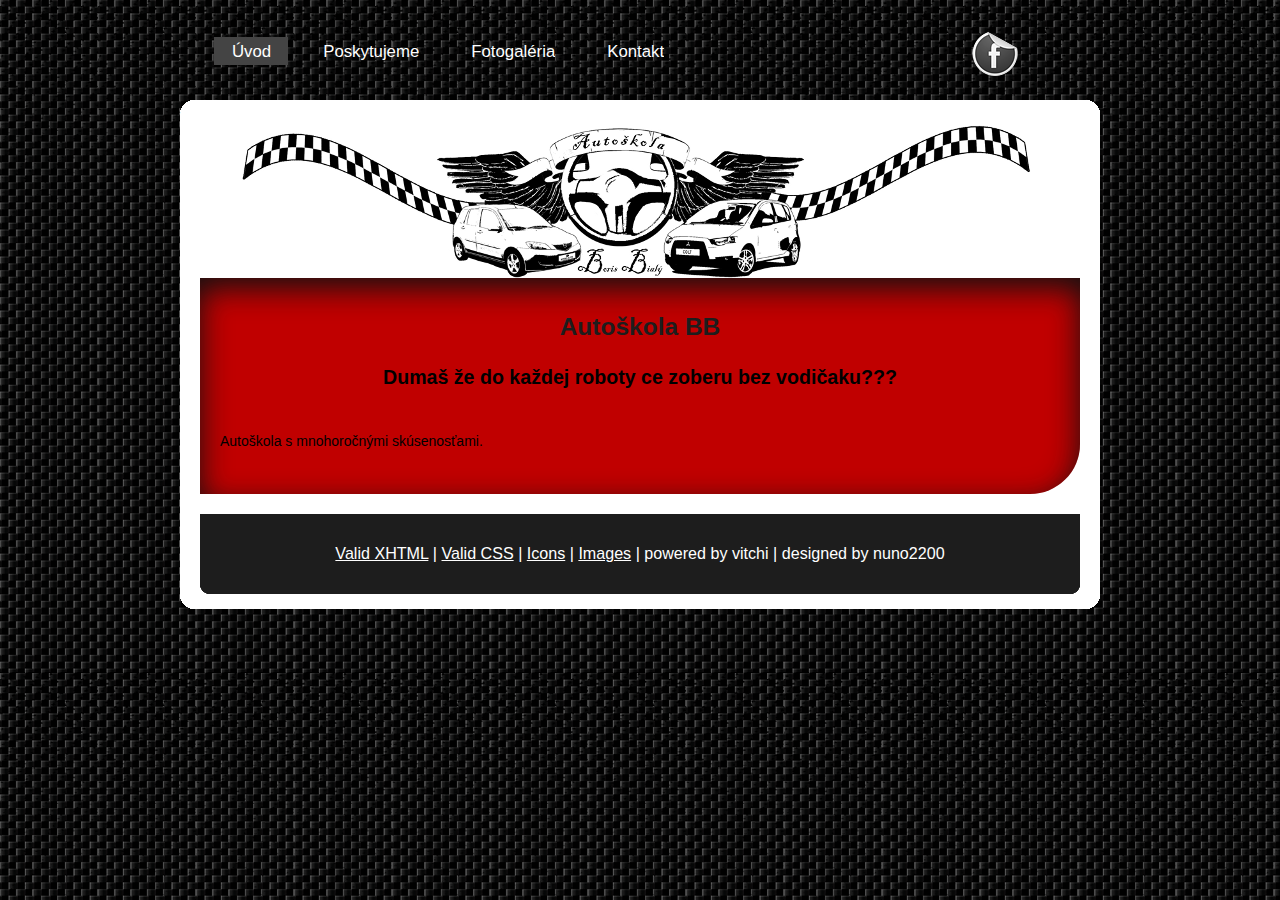
<file: index.html>
<!DOCTYPE html PUBLIC "-//W3C//DTD XHTML 1.1//EN" "http://www.w3.org/TR/xhtml11/DTD/xhtml11.dtd">
<html xmlns="http://www.w3.org/1999/xhtml" xml:lang="en">

<head>
  <!-- Global site tag (gtag.js) - Google Analytics -->
  <script async src="https://www.googletagmanager.com/gtag/js?id=UA-47085239-2"></script>
  <script>
    window.dataLayer = window.dataLayer || [];
    function gtag(){dataLayer.push(arguments);}
    gtag('js', new Date());

    gtag('config', 'UA-47085239-2');
  </script>

  <title>Autoškola BB, Humenné</title>
  <meta http-equiv="content-type" content="text/html; charset=utf-8" />
  <meta name="keywords" content="autoškola, humenne, autoskola humenne, bb, autoskola bb, autoskola, Boris Bialý, vodicksy preukaz, vodičský preukaz, humenné" />
  <meta name="description" content="Autoškola BB, Humenné." />
  <meta name="robots" content="index" />
  <link rel="stylesheet" type="text/css" href="css/style.css" />
  <link rel="shortcut icon" href="favicon.ico" type="image/x-icon" />
  <!--[if lt IE 9]>
  <script src="http://ie7-js.googlecode.com/svn/version/2.1(beta4)/IE9.js"></script>
  <![endif]-->
  <script type="text/javascript" src="js/jquery.min.js"></script>
  <script type="text/javascript" src="js/jquery.easing.min.js"></script>
  <script type="text/javascript" src="js/jquery.lavalamp.min.js"></script>
  <script type="text/javascript" src="js/image_fade.js"></script>
  <script type="text/javascript">
    $(function() {
      $("#lava_menu").lavaLamp({
        fx: "backout",
        speed: 700
      });
    });
  </script>

</head>

<body>
  <div id="main">
    <div id="header">  
	  <div id="menubar">
        <ul class="lavaLampWithImage" id="lava_menu">
          <li class="current"><a href="index.html">Úvod</a></li>
          <li><a href="poskytujeme.html">Poskytujeme</a></li>
          <li><a href="foto.html">Fotogaléria</a></li>
          <li><a href="kontakt.html">Kontakt</a></li>
        </ul>
	    <div id="contact">
          <a href="https://www.facebook.com/BBAutoskola"><img src="images/icons/facebook.png" alt="facebook" /></a>
	    </div><!--close contact-->
	  </div><!--close menubar-->	  
    </div><!--close header-->			
  
    <div class="container_header"><p>&nbsp;</p></div>
      <div id="banner">  
		<div id="banner_content">
		</div><!--close banner_content-->	
      </div><!--close banner-->		
    <div id="site_content">
      <div id="content">
        <div class="content_item">
          <h1 style="text-align:center;">Autoškola BB</h1>
          <p style="text-align:center; font-size:1.4em"><strong>Dumaš že do každej roboty ce zoberu bez vodičaku???</strong></p>
		      <br />
		      <p>Autoškola s mnohoročnými skúsenosťami.</p>
          <!--
		      <p>
		Momentálne ceny autoškoly:<br />      
        <b>cena:</b> 350&euro; 
        </p>
        -->
    </div><!--close content_item-->	
	    
         <br style="clear:both;" />
      </div><!--close content-->	
    </div><!--close site_content-->	
    <div id="footer">  
	  <div id="footer_content">
        <a href="http://validator.w3.org/check?uri=referer">Valid XHTML</a> | <a href="http://jigsaw.w3.org/css-validator/check/referer">Valid CSS</a> | <a href="http://dryicons.com/">Icons</a> | <a href="http://www.pdphoto.org/">Images</a> | powered by vitchi | designed by nuno2200
      </div><!--close footer_content-->	
    </div><!--close footer-->	
  </div><!--close main-->	
  <div class="container_footer">&nbsp;</div>
  <p style="float: left;padding: 0;">&nbsp;</p>

</body>
</html>
</file>
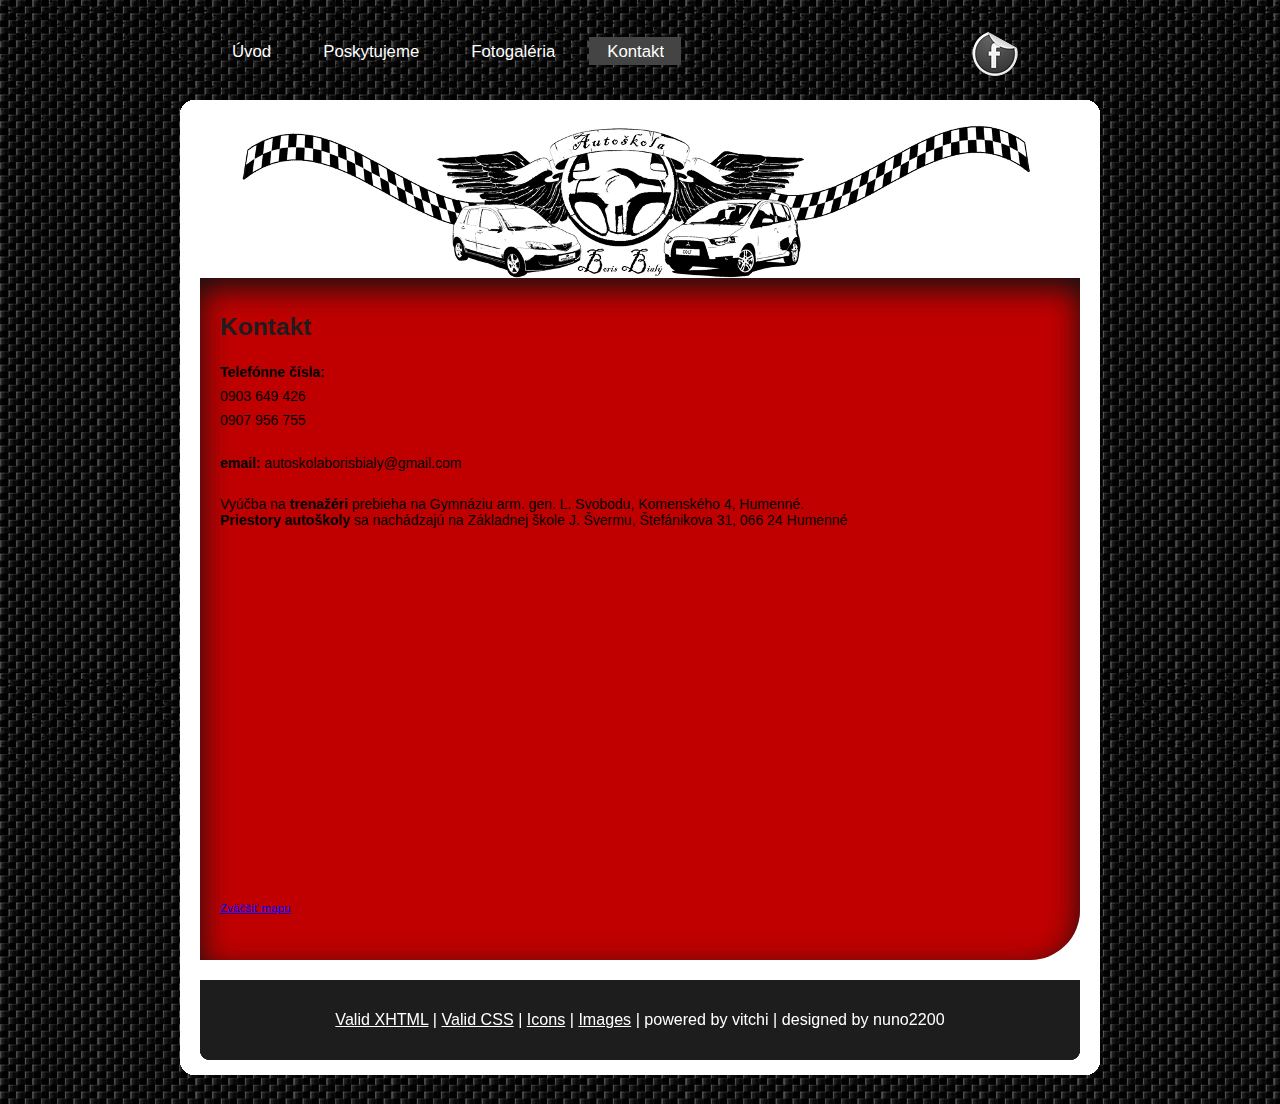
<file: kontakt.html>
<!DOCTYPE html PUBLIC "-//W3C//DTD XHTML 1.1//EN" "http://www.w3.org/TR/xhtml11/DTD/xhtml11.dtd">
<html xmlns="http://www.w3.org/1999/xhtml" xml:lang="en">

<head>
  <!-- Global site tag (gtag.js) - Google Analytics -->
  <script async src="https://www.googletagmanager.com/gtag/js?id=UA-47085239-2"></script>
  <script>
    window.dataLayer = window.dataLayer || [];
    function gtag(){dataLayer.push(arguments);}
    gtag('js', new Date());

    gtag('config', 'UA-47085239-2');
  </script>
	
  <title>Autoškola BB, Humenné</title>
  <meta http-equiv="content-type" content="text/html; charset=utf-8" />
  <meta name="keywords" content="autoškola, humenne, autoskola humenne, bb, autoskola bb, autoskola, Boris Bialý, vodicksy preukaz, vodičský preukaz, humenné" />
  <meta name="description" content="Autoškola BB, Humenné." />
  <meta name="robots" content="index" />
  <link rel="stylesheet" type="text/css" href="css/style.css" />
  <link rel="shortcut icon" href="favicon.ico" type="image/x-icon" />
  <!--[if lt IE 9]>
  <script src="http://ie7-js.googlecode.com/svn/version/2.1(beta4)/IE9.js"></script>
  <![endif]-->
  <script type="text/javascript" src="js/jquery.min.js"></script>
  <script type="text/javascript" src="js/jquery.easing.min.js"></script>
  <script type="text/javascript" src="js/jquery.lavalamp.min.js"></script>
  <script type="text/javascript" src="js/image_fade.js"></script>
  <script type="text/javascript">
    $(function() {
      $("#lava_menu").lavaLamp({
        fx: "backout",
        speed: 700
      });
    });
    

  </script>
  <!-- Hotjar Tracking Code for http://autoskola-bb.eu/ -->
  <script>
    (function(h,o,t,j,a,r){
        h.hj=h.hj||function(){(h.hj.q=h.hj.q||[]).push(arguments)};
        h._hjSettings={hjid:1245167,hjsv:6};
        a=o.getElementsByTagName('head')[0];
        r=o.createElement('script');r.async=1;
        r.src=t+h._hjSettings.hjid+j+h._hjSettings.hjsv;
        a.appendChild(r);
    })(window,document,'https://static.hotjar.com/c/hotjar-','.js?sv=');
  </script>
</head>

<body>
  <div id="main">
    <div id="header">  
	  <div id="menubar">
        <ul class="lavaLampWithImage" id="lava_menu">
          <li><a href="index.html">Úvod</a></li>
          <li><a href="poskytujeme.html">Poskytujeme</a></li>
          <li><a href="foto.html">Fotogaléria</a></li>
          <li class="current"><a href="kontakt.html">Kontakt</a></li>
        </ul>
	    <div id="contact">
          <a href="https://www.facebook.com/BBAutoskola"><img src="images/icons/facebook.png" alt="facebook" /></a>
	    </div><!--close contact-->
	  </div><!--close menubar-->	  
    </div><!--close header-->			
  
    <div class="container_header"><p>&nbsp;</p></div>
      <div id="banner">  
		<div id="banner_content">
		</div><!--close banner_content-->	
      </div><!--close banner-->		
    <div id="site_content">
      <div id="content">
        <div class="content_item">
         <h1>Kontakt</h1>
        <p><b>Telefónne čísla:</b><br />
        0903 649 426 <br />
        0907 956 755 <br />
        </p>
        <p><b>email:</b>
        autoskolaborisbialy@gmail.com <br />
        </p>
        Vyúčba na <b>trenažéri</b> prebieha na Gymnáziu arm. gen. L. Svobodu, Komenského 4, Humenné.<br />
        <b>Priestory autoškoly</b> sa nachádzajú na Základnej škole J. Švermu, Štefánikova 31, 066 24 Humenné
        <p id="map">
        <iframe width="425" height="350" frameborder="0" scrolling="no" marginheight="0" marginwidth="0" src="http://maps.google.sk/maps?f=q&amp;source=s_q&amp;hl=sk&amp;geocode=&amp;q=stefanikova+31+humenne&amp;aq=&amp;sll=48.932371,21.908603&amp;sspn=0.012461,0.027595&amp;t=h&amp;g=stefanikova+%23!+humenne&amp;ie=UTF8&amp;hq=&amp;hnear=%C5%A0tef%C3%A1nikova+1526%2F31,+06601+Humenn%C3%A9&amp;ll=48.932368,21.908584&amp;spn=0.006231,0.013797&amp;z=14&amp;output=embed"></iframe><br /><small><a href="http://maps.google.sk/maps?f=q&amp;source=embed&amp;hl=sk&amp;geocode=&amp;q=stefanikova+31+humenne&amp;aq=&amp;sll=48.932371,21.908603&amp;sspn=0.012461,0.027595&amp;t=h&amp;g=stefanikova+%23!+humenne&amp;ie=UTF8&amp;hq=&amp;hnear=%C5%A0tef%C3%A1nikova+1526%2F31,+06601+Humenn%C3%A9&amp;ll=48.932368,21.908584&amp;spn=0.006231,0.013797&amp;z=14" style="color:#0000FF;text-align:left">Zväčšiť mapu</a></small>
        </p>
		</div><!--close content_item-->	
	    
         <br style="clear:both;" />
      </div><!--close content-->	
    </div><!--close site_content-->	
    <div id="footer">  
	  <div id="footer_content">
        <a href="http://validator.w3.org/check?uri=referer">Valid XHTML</a> | <a href="http://jigsaw.w3.org/css-validator/check/referer">Valid CSS</a> | <a href="http://dryicons.com/">Icons</a> | <a href="http://www.pdphoto.org/">Images</a> | powered by vitchi | designed by nuno2200
      </div><!--close footer_content-->	
    </div><!--close footer-->	
  </div><!--close main-->	
  <div class="container_footer">&nbsp;</div>
  <p style="float: left;padding: 0;">&nbsp;</p>

</body>
</html>
</file>
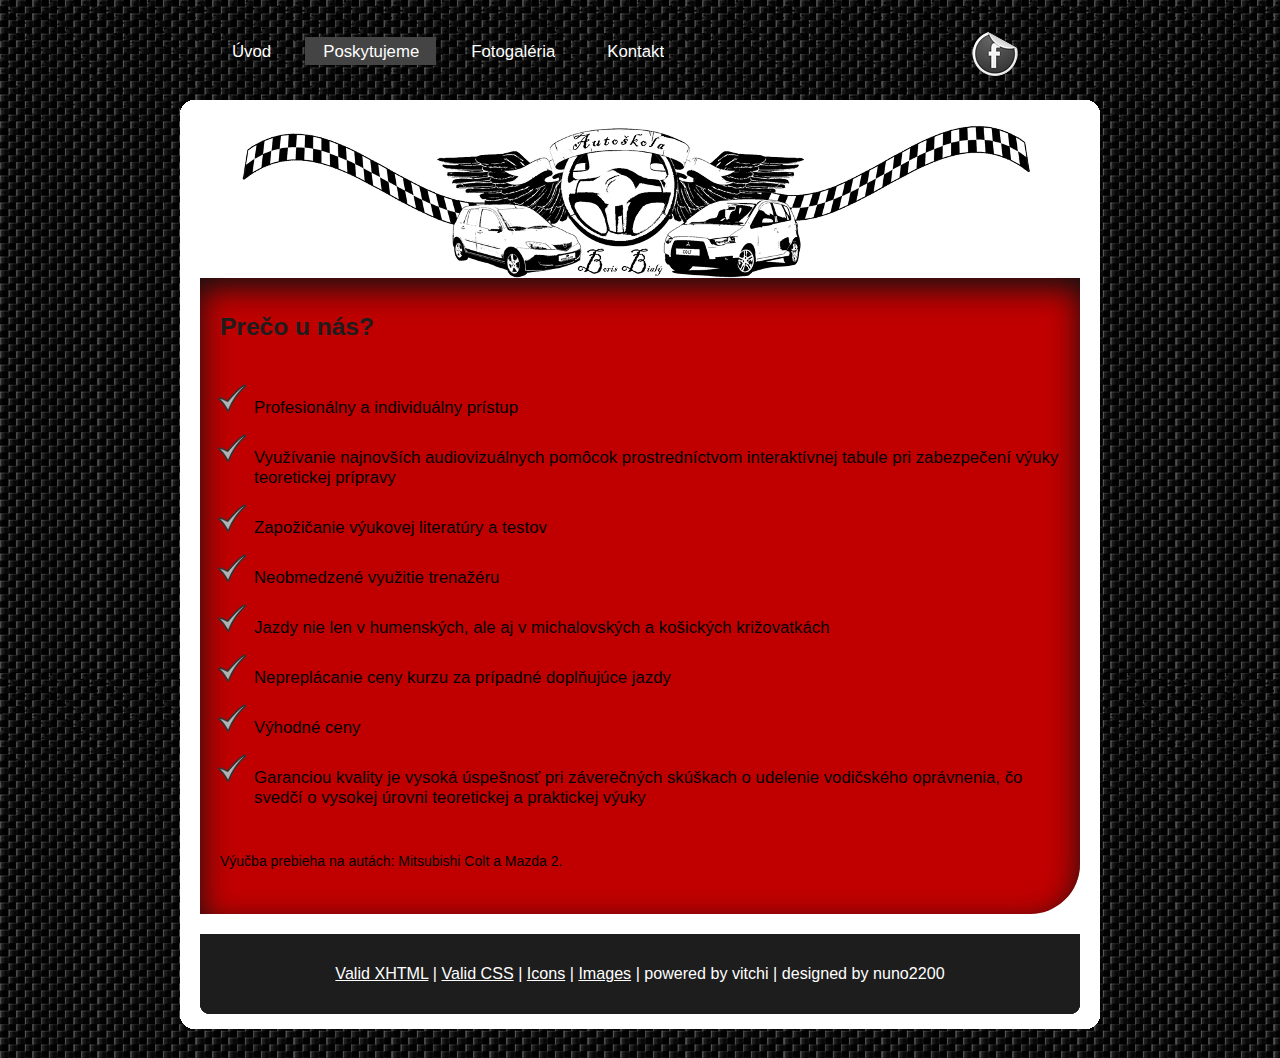
<file: poskytujeme.html>
<!DOCTYPE html PUBLIC "-//W3C//DTD XHTML 1.1//EN" "http://www.w3.org/TR/xhtml11/DTD/xhtml11.dtd">
<html xmlns="http://www.w3.org/1999/xhtml" xml:lang="en">

<head>
  <!-- Global site tag (gtag.js) - Google Analytics -->
  <script async src="https://www.googletagmanager.com/gtag/js?id=UA-47085239-2"></script>
  <script>
    window.dataLayer = window.dataLayer || [];
    function gtag(){dataLayer.push(arguments);}
    gtag('js', new Date());

    gtag('config', 'UA-47085239-2');
  </script>
	
  <title>Autoškola BB, Humenné</title>
  <meta http-equiv="content-type" content="text/html; charset=utf-8" />
  <meta name="keywords" content="autoškola, humenne, autoskola humenne, bb, autoskola bb, autoskola, Boris Bialý, vodicksy preukaz, vodičský preukaz, humenné" />
  <meta name="description" content="Autoškola BB, Humenné." />
  <meta name="robots" content="index" />
  <link rel="stylesheet" type="text/css" href="css/style.css" />
  <link rel="shortcut icon" href="favicon.ico" type="image/x-icon" />
  <!--[if lt IE 9]>
  <script src="http://ie7-js.googlecode.com/svn/version/2.1(beta4)/IE9.js"></script>
  <![endif]-->
  <script type="text/javascript" src="js/jquery.min.js"></script>
  <script type="text/javascript" src="js/jquery.easing.min.js"></script>
  <script type="text/javascript" src="js/jquery.lavalamp.min.js"></script>
  <script type="text/javascript" src="js/image_fade.js"></script>
  <script type="text/javascript">
    $(function() {
      $("#lava_menu").lavaLamp({
        fx: "backout",
        speed: 700
      });
    });
  </script>
  <!-- Hotjar Tracking Code for http://autoskola-bb.eu/ -->
  <script>
    (function(h,o,t,j,a,r){
        h.hj=h.hj||function(){(h.hj.q=h.hj.q||[]).push(arguments)};
        h._hjSettings={hjid:1245167,hjsv:6};
        a=o.getElementsByTagName('head')[0];
        r=o.createElement('script');r.async=1;
        r.src=t+h._hjSettings.hjid+j+h._hjSettings.hjsv;
        a.appendChild(r);
    })(window,document,'https://static.hotjar.com/c/hotjar-','.js?sv=');
  </script>
</head>

<body>
  <div id="main">
    <div id="header">  
	  <div id="menubar">
        <ul class="lavaLampWithImage" id="lava_menu">
          <li><a href="index.html">Úvod</a></li>
          <li class="current"><a href="poskytujeme.html">Poskytujeme</a></li>
          <li><a href="foto.html">Fotogaléria</a></li>
          <li><a href="kontakt.html">Kontakt</a></li>
        </ul>
	    <div id="contact">
          <a href="https://www.facebook.com/BBAutoskola"><img src="images/icons/facebook.png" alt="facebook" /></a>
	    </div><!--close contact-->
	  </div><!--close menubar-->	  
    </div><!--close header-->			
  
    <div class="container_header"><p>&nbsp;</p></div>
      <div id="banner">  
		<div id="banner_content">
		</div><!--close banner_content-->	
      </div><!--close banner-->		
    <div id="site_content">
      <div id="content">
        <div class="content_item">
          
          <h1>Prečo u nás?</h1>
        <p>  
        <ul style="font-size: 1.2em;">
         <li>Profesionálny a individuálny prístup</li>
         <li>Využívanie najnovších audiovizuálnych pomôcok prostredníctvom interaktívnej tabule pri zabezpečení výuky teoretickej prípravy</li>
         <li>Zapožičanie výukovej literatúry a testov</li>
         <li>Neobmedzené využitie trenažéru</li>
         <li>Jazdy nie len v humenských, ale aj v michalovských a košických križovatkách</li>
         <li>Nepreplácanie ceny kurzu za prípadné doplňujúce jazdy</li>
         <li>Výhodné ceny</li>
         <li>Garanciou kvality je vysoká úspešnosť pri záverečných skúškach o udelenie vodičského oprávnenia, čo svedčí o vysokej úrovni teoretickej a praktickej výuky</li>
        </ul>
        </p>
        <p>
        Výučba prebieha na autách: Mitsubishi Colt a Mazda 2.
        </p>
        
        
		</div><!--close content_item-->	
	    
         <br style="clear:both;" />
      </div><!--close content-->	
    </div><!--close site_content-->	
    <div id="footer">  
	  <div id="footer_content">
        <a href="http://validator.w3.org/check?uri=referer">Valid XHTML</a> | <a href="http://jigsaw.w3.org/css-validator/check/referer">Valid CSS</a> | <a href="http://dryicons.com/">Icons</a> | <a href="http://www.pdphoto.org/">Images</a> | powered by vitchi | designed by nuno2200
      </div><!--close footer_content-->	
    </div><!--close footer-->	
  </div><!--close main-->	
  <div class="container_footer">&nbsp;</div>
  <p style="float: left;padding: 0;">&nbsp;</p>

</body>
</html>
</file>
<file: css/style.css>
html
{ height: 100%;}

*
{ margin: 0;
  padding: 0;}


body
{ 
font: normal 14px sans-serif;
  background-image: url(../images/pozadie_lave3.PNG);
  margin-top: 30px;}

p
{ padding: 0 0 20px 0;
  line-height: 1.7em;}
  
img
{ border: 0;}

li{
	list-style-image: url(../images/oka.png);
}

#map{
	margin-top:10px;
}

h1, h2, h3, h4, h5, h6 
{ font: bold 175% 'liberation sans', arial, sans-serif;  
  color: #1D1D1D;
  margin: 0 0 15px 0;
  padding: 15px 0 5px 0;}

h2
{ font: bold 165% 'liberation sans', arial, sans-serif;}

h3
{ font: bold 125% 'liberation sans', arial, sans-serif;  
  padding: 0 0 5px 0;
  color: #1D1D1D;}

h4, h5, h6
{ margin: 0;
  padding: 0 0 5px 0;
  font: bold 110% 'liberation sans', arial, sans-serif;          
  color: #1D1D1D;
  line-height: 1.5em;}

h5, h6
{/* font: italic 95% arial, sans-serif;   */
  color: #1D1D1D;
  padding-bottom: 15px;}

h6
{ color: #362C20;}

a, a:hover
{ background: transparent;
  outline: none;
  text-decoration: underline;
  color: #5D5D5D;}

a:hover
{ text-decoration: underline;
  color: #1D1D1D;}

ul
{ margin: 2px 0 22px 17px;}

ul li
{ margin: 2px 0 15px 17px;}

ol
{ margin: 8px 0 22px 20px;}

ol li
{ margin: 0 0 11px 0;}

#main, #header, #banner, #menubar, #site_content, #footer, .container_footer, .container_header, #contact
{ margin-left: auto; 
  margin-right: auto;}

#main
{ width: 920px;
  background: transparent;}

#header
{ background: transparent;
  width: 920px;}

#banner
{ background: #FFF;
  width: 900px;
  padding: 5PX 0 0 20px;}
  
#banner_content
{ width: 880px;
  position: relative;
  height: 158px;
  margin-left: 15px;
  background: #FFF url(../images/panel.png) no-repeat;}
   
#banner H1
{ float: right;
  font: bold 300% 'liberation sans', arial, sans-serif;     
  color: #FFF;
  padding: 0px 20px 0px 0px;}

#menubar
{ width: 920px;
  height: 50px;
  text-align: center; 
  margin: 0 auto;
  background: transparent;
  color: #000;} 
  
#contact{
  width: 160px;
  float: left;
  height: 50px;
  background: transparent;
  padding: 0 0 0 10px;
}

#site_content
{ width: 920px;
  overflow: hidden;
  margin: 0 auto;
  padding: 0;
  background: #FFF;} 

.sidebar_container
{ float: left;
  width: 230px;
  margin: 20px 0 20px 20px;
  background: #1D1D1D;}

.sidebar
{ float: left;
  width: 210px;
  padding-left: 10px;
  margin-bottom: 10px;}

.sidebar_item
{ font: normal 100% Arial, Helvetica, sans-serif;
  padding: 0 15px 0 0;
  width: 201px;}

.sidebar h2
{ color: #FFF;}  
  
.sidebar h4
{ font-size: 125%;
  color: #FFF;}

.sidebar p
{ color: #FFF;}

.sidebar a
{ color: #FFF;}

.sidebar a:hover
{ text-decoration: none;}

.sidebar ul li, .sidebar ul li.selected
{ list-style: none; 
  margin: 15px 0;
  padding: 0;}

.sidebar li.selected, .sidebar li:hover
{ color: #5D5D5D;
  text-decoration: none;} 

#content
{ text-align: left;
  width: 900px;
  padding: 0;
  margin: 0 20px 0 0;
  
  float: right;}

.content_item
{ width: 840px;
  margin: 0 0 20px 20px;
  float: left;
  padding : 20px;
  background-color: #C00000;
  -moz-border-radius-bottomright: 50px;
   border-bottom-right-radius: 50px;
	
	-moz-box-shadow:    inset 0 10px 30px #111111;
   -webkit-box-shadow: inset 0 10px 30px #111111;
   box-shadow:         inset 0 10px 30px #111111;}

.content_image
{ width: 250px;
  padding: 0px 20px 20px 0px;
  float: left;}
  
.container_header
{ margin-top: 20px;
  height: 15px;
  width: 920px;
  background: transparent url(../images/container_header.png) repeat-x top;}  
  
.container_footer
{ height: 20px;
  width: 920px;
  background: transparent url(../images/container_footer.png) repeat-x top;}
  
#footer
{ width: 880px;
  padding: 0 20px 0 20px;
  background: #FFF;}
  
#footer_content
{ width: 880px;
  font: normal 115% "liberation sans", arial, sans-serif;
  height: 45px;
  padding: 30px 0 5px 0;
  text-align: center; 
  background: #1D1D1D url(../images/footer.png) no-repeat bottom;
  color: #FFF;}

#footer a, #footer a:hover
{ color: #FFF;
  background: #1D1D1D;
  text-decoration: underline;}

#footer a:hover
{ text-decoration: none;}

ul.links
{ margin: 0;}

ul.links li
{ list-style: none;
  padding: 8px 0;}

ul.links li a, ul.links li a:hover
{ padding: 0 0 0 28px;
  background: transparent url(../images/page.png) no-repeat left center;
  color: #06C4E6;
  text-decoration: underline;} 

ul.links li a:hover
{ color: #5D5D5D;
  text-decoration: none;} 
  
/* from here: http://www.gmarwaha.com/blog/2007/08/23/lavalamp-for-jquery-lovers */
.lavaLampWithImage {
  position: relative;
  height: 30px;
  padding: 5px 35px 5px 0px;
  overflow: hidden;
  float: left;
  margin: 0 40px 0 0px;
  width: 650px;
}

.lavaLampWithImage li {
  float: left;
  list-style: none;
}

.lavaLampWithImage li.back {
  background: #444;
  height: 28px;
  z-index: 8;
  position: absolute;
}

.lavaLampWithImage li a {
  font: normal 120% arial, sans-serif;
  text-decoration: none;
  color: #FFF;
  text-align: center;
  letter-spacing: 0;
  z-index: 10;
  display: block;
  float: left;
  height: 60px;
  padding: 5px 0px 0px 35px;
  position: relative;
  overflow: hidden;
}

.lavaLampWithImage li a:hover, .lavaLampWithImage li a:active, .lavaLampWithImage li a:visited {
  border: none;
}
</file>
